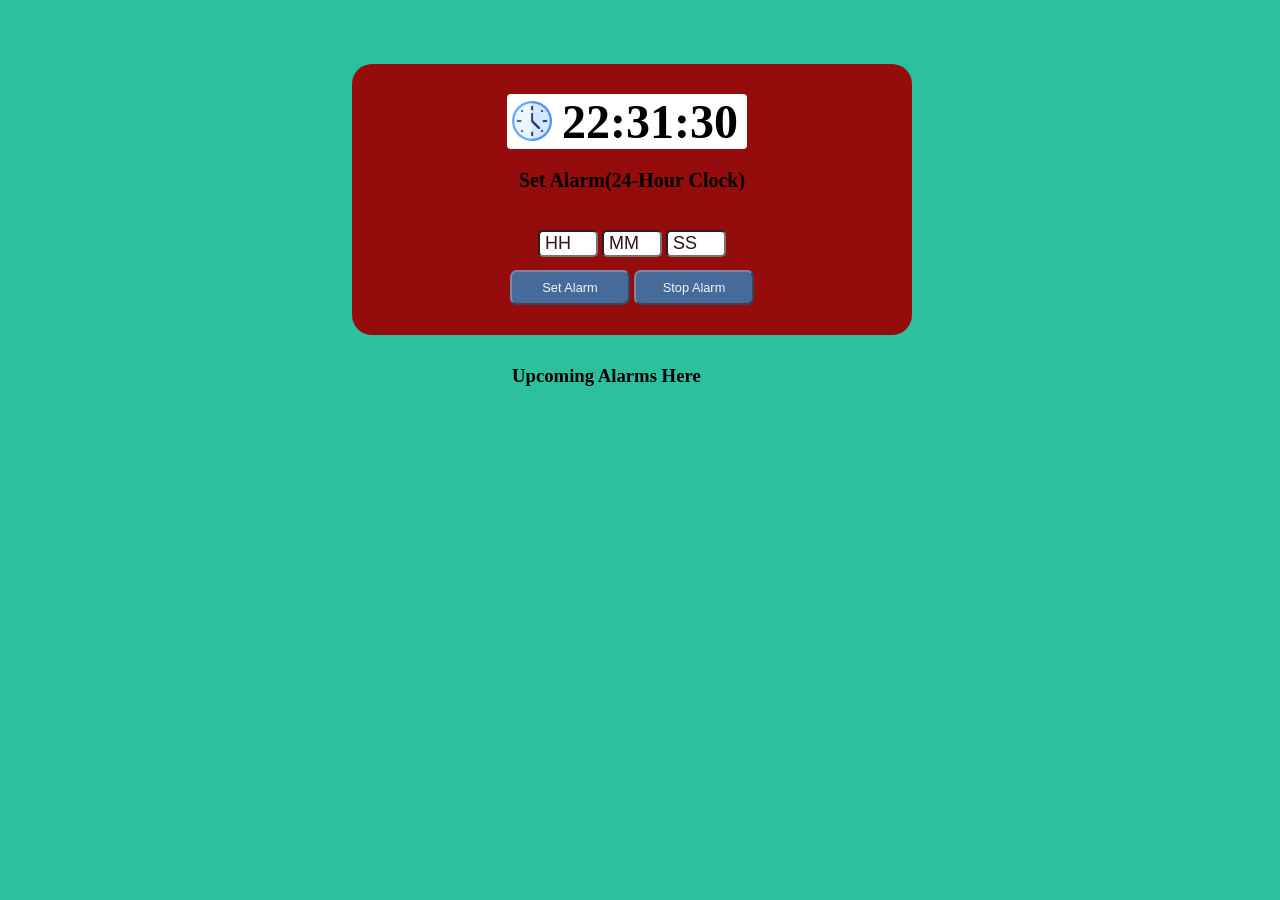
<file: index.html>
<!DOCTYPE html>
<html lang="en">

<head>
    <meta charset="UTF-8">
    <meta http-equiv="X-UA-Compatible" content="IE=edge">
    <meta name="viewport" content="width=device-width, initial-scale=1.0">
    <link rel="shortcut icon" href="heart.png" type="image/x-icon">
    <link rel="stylesheet" href="index.css">
    <title>Clock</title>
</head>

<body>
    
    <section class="container">
        <div class="time-display">
            <img class="timer" src="clock.png">
            <div id="clock"></div>
        </div>
        <form class="setAlarm">
            <label class="alarm-heading">
                <h3>Set Alarm(24-Hour Clock)</h3><label><br>
                    <div class="set-alarm-field">
                        <input type="number" name="a_hour" id="a_hour" placeholder="HH" max="23" min="00">
                        <input type="number" name="a_min" id="a_min" placeholder="MM" max="59" min="00">
                        <input type="number" name="a_sec" id="a_sec" placeholder="SS" max="59" min="00">
                    </div>
                    <div class="controls">
                        <button type="submit" class="set-alarm">Set Alarm</button>
                        <button type="reset" onclick="clearAlarm()" class="clear-alarm">Stop Alarm</button>
                    </div>
        </form>
    </section>
    <!-- <hr style="margin-top: 20px"> -->

    <section>
        <div>
            <h3 class="alarm-heading" style="margin-top: -20px;">Upcoming Alarms Here</h3>
        </div>
        <div>
            <ul id="myList">
                
            </ul>
        </div>
    </section>
    <script src="index.js"></script>
</body>

</html>
</file>
<file: index.css>
/* set  the  body style  */
body {
    background-color: #212121;
    margin-top: 5%;
    margin-left: 40%;
    font-family: 'Times New Roman', Times, serif;
    margin-right: 40%;
    background-color: rgb(45, 192, 160);
}

/* set container style for show alarm in display  */
.container {

    text-align: center;
    background-color: #950c0c;
 
    width: 500px;
    padding: 30px;
    margin-left: -160px;
    border-radius: 20px;

}

/* set color for heading 3 */
.alarm-heading  h3 {

   font-size: 20px;
}


#clock {
    font-size: 3rem;
    font-weight: bold;
    color: black;

}

.alarm-heading {
    /* color: black; */
    margin-bottom: 20px;
    padding-top: 50px;
}

/* for input field  */

.set-alarm-field {
    
    height: 40px;
  
    padding-top: 0px;
}
/* for under the input field   */
.set-alarm-field input {
    font-size: 18px;
    border-radius: 5px;
    padding-left: 5px;

}

/* some styling for placeeholder  */
.set-alarm-field input::placeholder {
    color: rgb(44, 20, 20)
}

/* it define the button styling  */

.controls button {
    background-color: #466a99;
    border-color: #8385a7;
    ;
    color: whitesmoke;
    width: 120px;
    margin: auto;
    height: 35px;
    border-radius: 7px;
    font-size: 0.8rem;
    font-weight: 500;
    transition: 1s ease;
}

/* set the style when hover a button  */

.controls button:hover {
    background-color: #36bbbb;
    font-weight: 700;
    font-size: 0.9rem;
    border-color: #36bbbb;

}


/* set list-style-type null  */

#myList {
    list-style-type: none;

}

/* show upcoming alarm when we will set the alarm   */

#myList li {
    font-size: 1.2rem;
    color: whitesmoke;
    background-color: #204b74;
    height: 2rem;
    margin-left: -55px;
    border-radius: 4px;
    padding-left: 16px;
    padding-top: 10px;
    width: 280px;
    margin-bottom: 10px;

}

 /* show time  */
.time-display {
    display: flex;
    flex-direction: row;
    align-content: center;
    background-color: white;
    width: 230px;
    height: 10%;
    border-radius: 4px;
    padding-left: 5px;
    padding-right: 5px;
    margin-left: 125px;

}

.timer {
    width: 40px;
    height: 40px;
    margin-top: 7px;
    margin-right: 10px;
}



.time-list {
    display: flex;
    flex-direction: row;
}

.time-list span {
  
    width: 160px;
    margin-right: 18px;

}

.time-list button {
    background-color: #78273e;
    border-color: #5d759d;
    border-radius: 5px;
    border-width: 0px;
    height: 22px;
    color: whitesmoke;
}

/* @media screen and (max-width: 1180px) {
    body {
      background-color: rgb(38, 91, 74);
    }
    .container{
        width: 342px;
        padding: 16px;
        margin-left: -320px;
    }
    .time-display{

        margin-left: 60px;
    }
    #myList li{
        margin-left: -317px;
    }
    .alarm-heading {
        font-size: 20px;
        width: 500px;
        margin-left: -235px;
    }

  } */

@media screen and (max-width: 800px) {
    body {
      background-color: rgb(38, 91, 74);
    }
    .container{
        width: 421px;
        padding: 10px;
    }
    .time-display{

        margin-left: 90px;
    }
    #myList li{
        margin-left: -121px;
    }
    .alarm-heading {
        font-size: 20px;
        width: 500px;
        margin-left: -30px;
    }

  }
</file>
